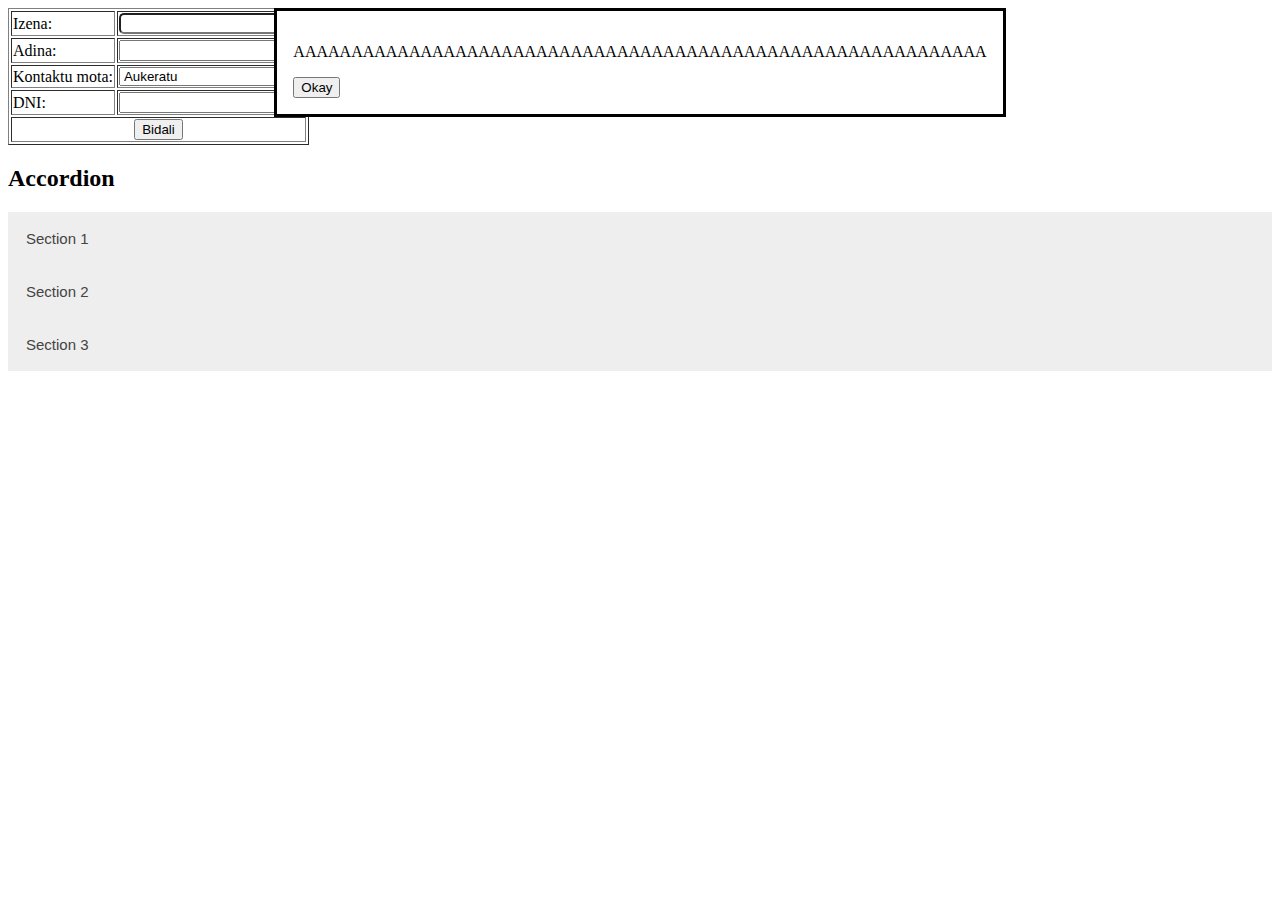
<file: JQ/index.html>
<!DOCTYPE html>
<html>

<head>
    <style>
        .accordion {
            background-color: #eee;
            color: #444;
            cursor: pointer;
            padding: 18px;
            width: 100%;
            border: none;
            text-align: left;
            outline: none;
            font-size: 15px;
            transition: 0.4s;
        }
        
        .active,
        .accordion:hover {
            background-color: #ccc;
        }
        
        .panel {
            padding: 0 18px;
            display: none;
            background-color: white;
            overflow: hidden;
        }
    </style>
    <script src="./JQuery3-6.js"></script>
</head>

<body>

    <dialog id="dialog" open>
        <p>AAAAAAAAAAAAAAAAAAAAAAAAAAAAAAAAAAAAAAAAAAAAAAAAAAAAAAAAAAAA</p>
        <button onclick="dialog.close();">Okay</button>
    </dialog>








    <table BORDER="1">
        <form onsubmit="miFuncion();" action="form_post.php" method="post">
            <tr>
                <td>Izena:</td>
                <td><input id="izena" type="text" name="izena" maxlength="20" style="border-radius: 5px;"></td>
            </tr>
            <tr>
                <td>Adina:</td>
                <td><input id="adina" type="text" name="adina" maxlength="3"></td>
            </tr>
            <tr>
                <td>Kontaktu mota:</td>
                <td>
                    <select id="select" name="kontaktuMota" required>
                        <option value="">Aukeratu</option>
                        <option value="1">Kontaktu komertziala</option>
                        <option value="2">Bezeroari arreta</option>
                        <option value="3">Hornitzailearekin kontaktua</option>
                    </select>
                </td>
            </tr>
            <tr>
                <td>DNI:</td>
                <td><input id="dni" type="text" name="dni" maxlength="9" minlength="9" pattern="[0-9]{8}[A-Z]{1}" title="DNI" required></td>
            </tr>
            <tr>
                <td ALIGN="center" COLSPAN="2">
                    <input value="Bidali" type="submit">
                </td>
            </tr>
        </form>
    </table>
    <!-- <script>
        function miFuncion() {
            var izena = $("#izena").val();
            var adina = parseInt(document.getElementById("#adina"));
            alert(adina);
            event.preventDefault();
            if (izena === "") {
                alert("Zure izena idatzi mesedez");
                event.preventDefault();
            } else {
                if (adina === "") {
                    alert("Bete adina");
                    event.preventDefault();
                } else {
                    if (adina.isInteger()) {
                        if (adina < 18) {
                            alert("tuputamadre");
                            event.preventDefault();
                        } else {
                            alert("ondo mutiko");
                            event.preventDefault();
                        }
                    } else {
                        alert("ZENBAKI BAT SARTUUUUUUUUUUUUUUUUUUUUUUU!!!!!!!!!!!!!!!!!");
                        event.preventDefault();
                    }
                }
            }
            event.preventDefault();
        };
    </script> -->
    <script>
        function miFuncion() {
            var select = document.getElementById('select');
            var value = select.options[select.selectedIndex].value;
            alert(value);
            if (value == "1") {
                alert("666666666");
            } else if (value == "2") {
                alert("777777777");
            } else {
                alert("888888888");
            }
            event.preventDefault();
        };
    </script>

    <h2>Accordion</h2>

    <button class="accordion">Section 1</button>
    <div class="panel">
        <p>Lorem ipsum dolor sit amet, consectetur adipisicing elit, sed do eiusmod tempor incididunt ut labore et dolore magna aliqua. Ut enim ad minim veniam, quis nostrud exercitation ullamco laboris nisi ut aliquip ex ea commodo consequat.</p>
    </div>

    <button class="accordion">Section 2</button>
    <div class="panel">
        <p>Lorem ipsum dolor sit amet, consectetur adipisicing elit, sed do eiusmod tempor incididunt ut labore et dolore magna aliqua. Ut enim ad minim veniam, quis nostrud exercitation ullamco laboris nisi ut aliquip ex ea commodo consequat.</p>
    </div>

    <button class="accordion">Section 3</button>
    <div class="panel">
        <p>Lorem ipsum dolor sit amet, consectetur adipisicing elit, sed do eiusmod tempor incididunt ut labore et dolore magna aliqua. Ut enim ad minim veniam, quis nostrud exercitation ullamco laboris nisi ut aliquip ex ea commodo consequat.</p>
    </div>

    <script>
        var acc = document.getElementsByClassName("accordion");
        var i;

        for (i = 0; i < acc.length; i++) {
            acc[i].addEventListener("click", function() {
                this.classList.toggle("active");
                var panel = this.nextElementSibling;
                if (panel.style.display === "block") {
                    panel.style.display = "none";
                } else {
                    panel.style.display = "block";
                }
            });
        }
    </script>
</body>

</html>
</file>
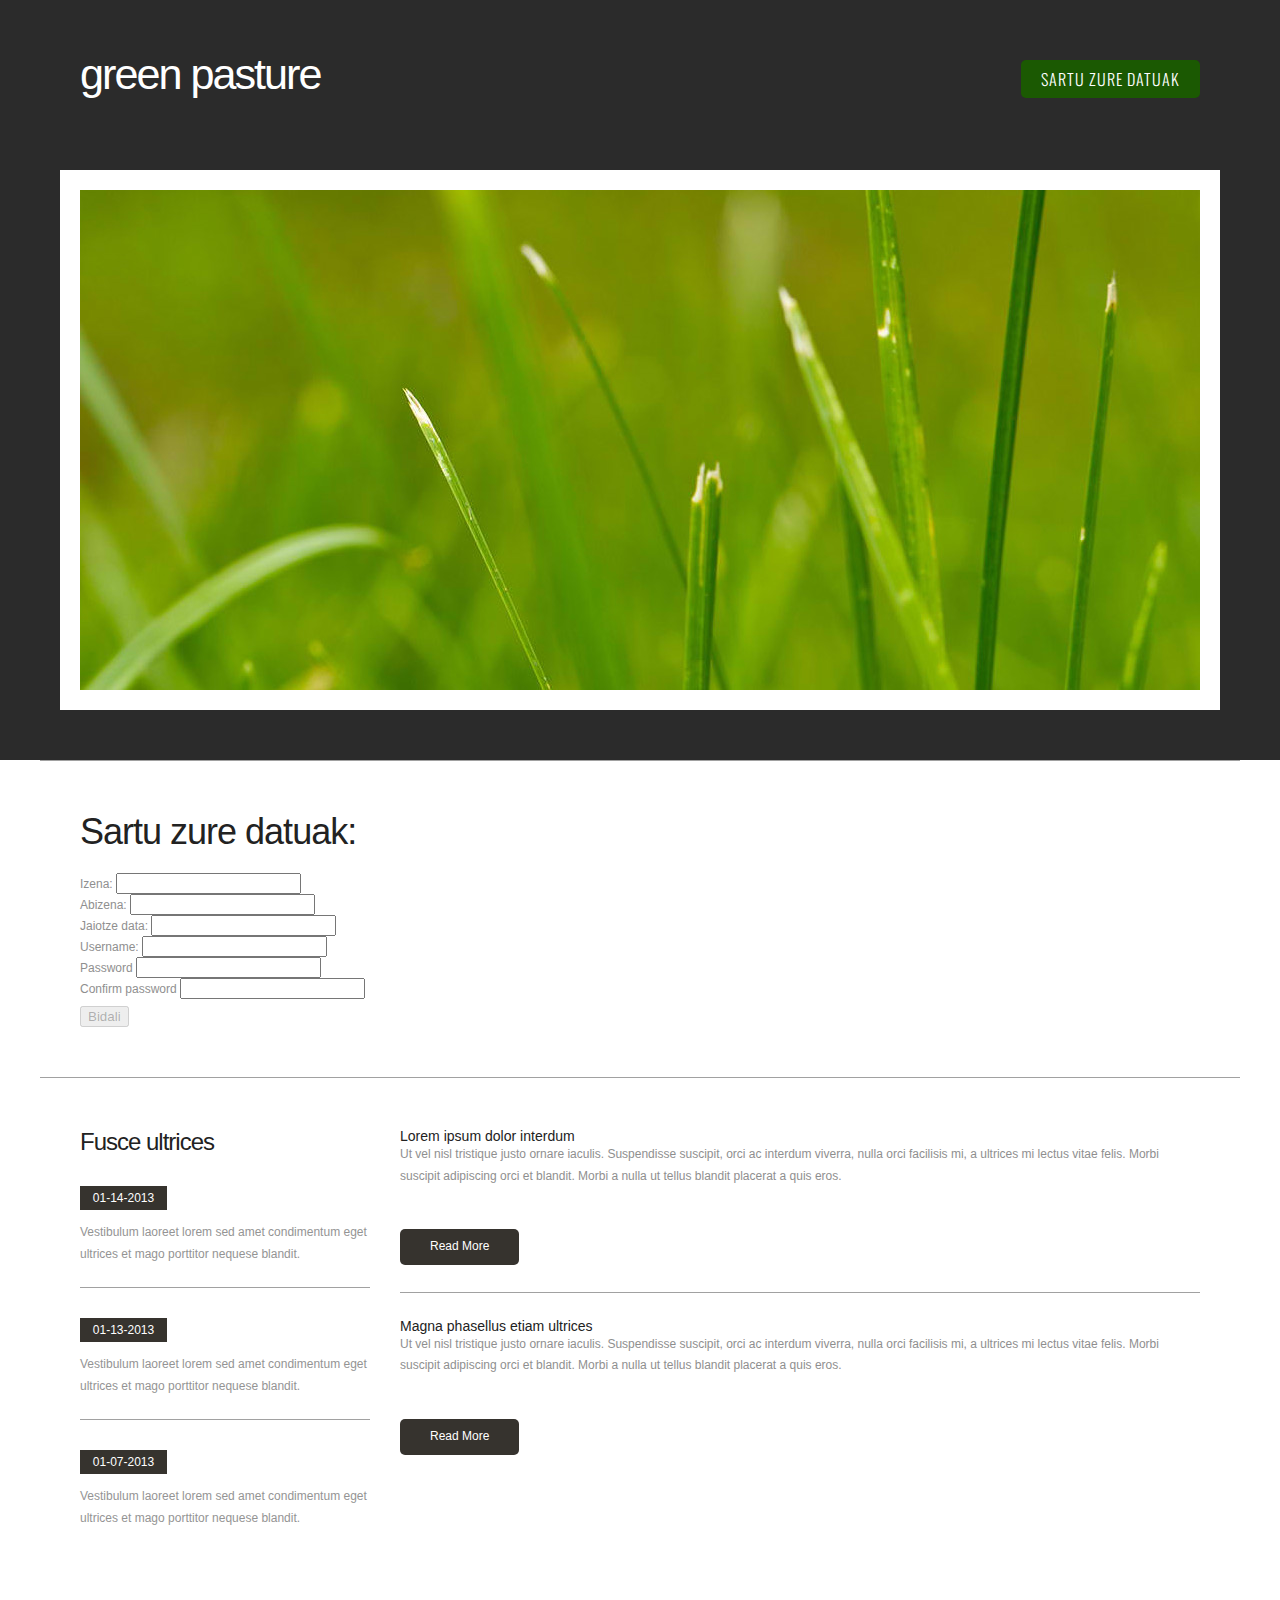
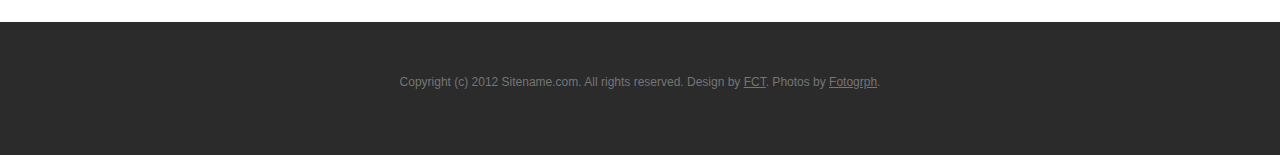
<file: JQuery/index.html>
<!DOCTYPE html PUBLIC "-//W3C//DTD XHTML 1.0 Strict//EN" "http://www.w3.org/TR/xhtml1/DTD/xhtml1-strict.dtd">
<!--
Design by Free CSS Templates
http://www.freecsstemplates.org
Released for free under a Creative Commons Attribution 2.5 License

Name       : Green Pasture 
Description: A two-column, fixed-width design with dark color scheme.
Version    : 1.0
Released   : 20132402

-->
<html xmlns="http://www.w3.org/1999/xhtml">

<head>
    <meta name="keywords" content="" />
    <meta name="description" content="" />
    <meta http-equiv="content-type" content="text/html; charset=utf-8" />
    <title>Green Pasture by FCT</title>
    <link href='http://fonts.googleapis.com/css?family=Oswald:400,300' rel='stylesheet' type='text/css' />
    <link href='http://fonts.googleapis.com/css?family=Abel|Satisfy' rel='stylesheet' type='text/css' />
    <link href="default.css" rel="stylesheet" type="text/css" media="all" />


    <link rel="stylesheet" href="./Scripts/JQuery.css" />
    <script src="./Scripts/JQuery-ui.js"></script>
    <script src="./Scripts/JQuery3-6.js"></script>


    <script>
        $(function() {
            $("#datepicker").datepicker();
        });
    </script>




    <!--[if IE 6]>
<link href="default_ie6.css" rel="stylesheet" type="text/css" />
<![endif]-->
    <!-- <script>
        jQuery.datepicker.regional['eu'] = {
            closeText: 'Egina',
            prevText: '<Aur',
            nextText: 'Hur>',
            currentText: 'Gaur',
            monthNames: ['Urtarrila', 'Otsaila', 'Martxoa', 'Apirila', 'Maiatza', 'Ekaina',
                'Uztaila', 'Abuztua', 'Iraila', 'Urria', 'Azaroa', 'Abendua'
            ],
            monthNamesShort: ['Urt', 'Ots', 'Mar', 'Api', 'Mai', 'Eka',
                'Uzt', 'Abu', 'Ira', 'Urr', 'Aza', 'Abe'
            ],
            dayNames: ['Igandea', 'Astelehena', 'Asteartea', 'Asteazkena', 'Osteguna', 'Ostirala', 'Larunbata'],
            dayNamesShort: ['Iga', 'Ast', 'Ast', 'Ast', 'Ost', 'Ost', 'Lar'],
            dayNamesMin: ['Ig', 'As', 'As', 'As', 'Os', 'Os', 'La'],
            dateFormat: 'yy/mm/dd',
            firstDay: 1,
            isRTL: false
        };
        $.datepicker.setDefaults($.datepicker.regional['eu']);
        $(function() {
            $("#JaiotzeData").datepicker();
        });
    </script> -->
    <script>
        $(document).ready(function() {
            $("#confirm_password").on('keyup', function() {
                var password = $("#password").val();
                var confirmPassword = $("#confirm_password").val();
                if (password != confirmPassword) {
                    $("#CheckPasswordMatch").html("Password does not match !").css("color", "red");
                    document.querySelector('#signupbutton').disabled = true;
                } else {
                    $("#CheckPasswordMatch").html("Password match !").css("color", "green");
                    document.querySelector('#signupbutton').disabled = false;
                }
            });
        });
    </script>
</head>

<body>
    <div id="header-wrapper">
        <div id="header">
            <div id="logo">
                <h1><a href="#">Green Pasture</a></h1>
            </div>
            <div id="menu">
                <ul>
                    <li class="current_page_item"><a href="#" accesskey="1" title="">Sartu zure datuak</a></li>
                </ul>
            </div>
        </div>
    </div>
    <div id="banner">
        <div class="img-border">
            <a href="#"><img src="images/header-img.jpg" width="1120" height="500" alt="" /></a>
        </div>
    </div>
    <div id="wrapper">
        <div id="page-wrapper">
            <div id="page">
                <div id="wide-content">
                    <div>
                        <h2>Sartu zure datuak:</h2>
                        <form action="/action_page.php">
                            <label for="username">Izena:</label>
                            <input type="text" id="username" name="username" pattern="[A-Za-z]{1,}" title="Izena zenbakirik gabe" required>
                            <br>
                            <label for="username">Abizena:</label>
                            <input type="text" id="username" name="username" pattern="[A-Za-z]{1,}" title="Abizena zenbakirik gabe" required>
                            <br>
                            <label for="JaiotzeData">Jaiotze data:</label>
                            <input type="text" id="datepicker">
                            <br>
                            <label for="username">Username:</label>
                            <input type="password" id="username" name="password" required>
                            <br>



                            <!-- Password -->
                            <div>
                                <label for="password">Password</label>
                                <input type="password" required name="password" id="password" pattern="(?=.*\d)(?=.*[a-z])(?=.*[A-Z]).{8,}" title="Must contain at least one  number and one uppercase and lowercase letter, and at least 8 or more characters">
                            </div>

                            <!-- Password -->
                            <div>
                                <label for="conpassword">Confirm password</label>
                                <input type="password" required id="confirm_password" pattern="(?=.*\d)(?=.*[a-z])(?=.*[A-Z]).{8,}" title="Must contain at least one  number and one uppercase and lowercase letter, and at least 8 or more characters">
                            </div>


                            <div style="margin-top: 7px;" id="CheckPasswordMatch"></div>



                            <button type="submit" class="btn btn-success bidali" id="signupbutton" disabled>Bidali</button>
                        </form>
                    </div>
                </div>
            </div>
        </div>
        <div id="page" class="container">
            <div id="content">
                <div>
                    <ul class="style1">
                        <li class="first">
                            <h3>Lorem ipsum dolor interdum</h3>
                            <p>Ut vel nisl tristique justo ornare iaculis. Suspendisse suscipit, orci ac interdum viverra, nulla orci facilisis mi, a ultrices mi lectus vitae felis. Morbi suscipit adipiscing orci et blandit. Morbi a nulla ut tellus blandit
                                placerat a quis eros.</p>
                            <p><a href="#" class="button-style">Read More</a></p>
                        </li>
                        <li>
                            <h3>Magna phasellus etiam ultrices</h3>
                            <p>Ut vel nisl tristique justo ornare iaculis. Suspendisse suscipit, orci ac interdum viverra, nulla orci facilisis mi, a ultrices mi lectus vitae felis. Morbi suscipit adipiscing orci et blandit. Morbi a nulla ut tellus blandit
                                placerat a quis eros.</p>
                            <p><a href="#" class="button-style">Read More</a></p>
                        </li>
                    </ul>
                </div>
            </div>
            <div id="sidebar">
                <h2>Fusce ultrices</h2>
                <ul class="style3">
                    <li class="first">
                        <p class="date">01-14-2013</p>
                        <p><a href="#">Vestibulum laoreet lorem sed amet condimentum eget ultrices et mago porttitor nequese blandit.</a></p>
                    </li>
                    <li>
                        <p class="date">01-13-2013</p>
                        <p><a href="#">Vestibulum laoreet lorem sed amet condimentum eget ultrices et mago porttitor nequese blandit.</a></p>
                    </li>
                    <li>
                        <p class="date">01-07-2013</p>
                        <p><a href="#">Vestibulum laoreet lorem sed amet condimentum eget ultrices et mago porttitor nequese blandit.</a></p>
                    </li>
                </ul>
            </div>
        </div>
    </div>
    <div id="footer" class="container">
        <p>Copyright (c) 2012 Sitename.com. All rights reserved. Design by <a href="http://www.freecsstemplates.org">FCT</a>. Photos by <a href="http://fotogrph.com/">Fotogrph</a>.</p>
    </div>
</body>

</html>
</file>
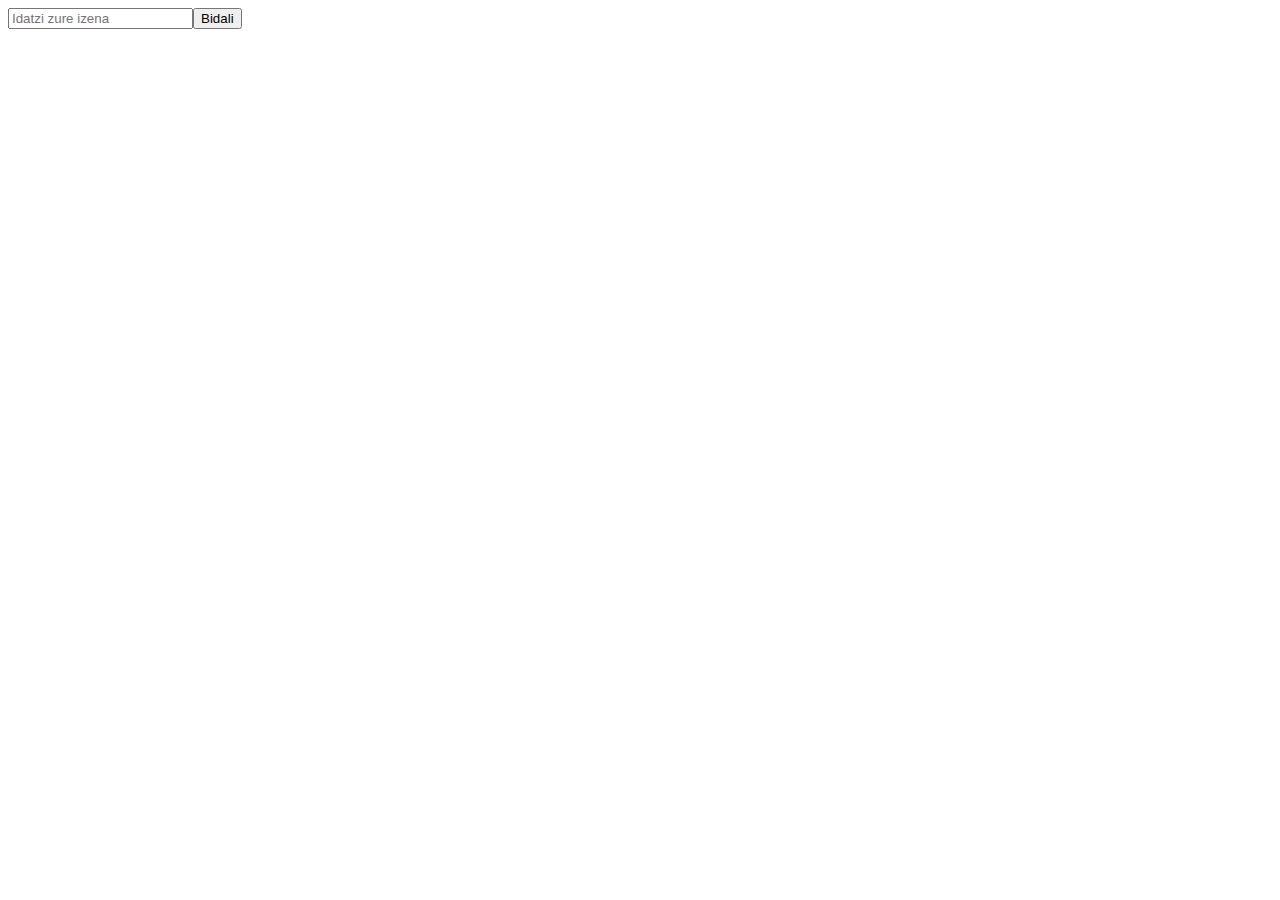
<file: Hasierako Ariketak/Ariketa1.html>
<!DOCTYPE html>
<html>

<head>
    <script>
        function idatzi() {
            var izena = document.getElementById("izena").value;
            var abizena = document.getElementById("abizena").value;
            document.getElementById("Kaixo").innerhtml = "<h1>Zu " + izena + " " + abizena + " deitzen zara</h1>";
        }
    </script>
</head>

<body>
    <div style="display: flex;">
        <input type="text" id="izena" placeholder="Idatzi zure izena">
        <input type="button" id="izenaBotoia" value="Bidali" onclick="document.getElementById('izena').style.display='none', document.getElementById('izenaBotoia').style.display='none', document.getElementById('abizena').style.display='block', document.getElementById('abizenaBotoia').style.display='block'">
        <input type="text" id="abizena" placeholder="Idatzi zure abizena" style="display: none;">
        <input type="button" id="abizenaBotoia" value="Bidali" onclick="document.getElementById('abizena').style.display='none', document.getElementById('abizenaBotoia').style.display='none',idatzi()" style="display: none;">
    </div>



    <div id="Kaixo"></div>




</body>

</html>
</file>
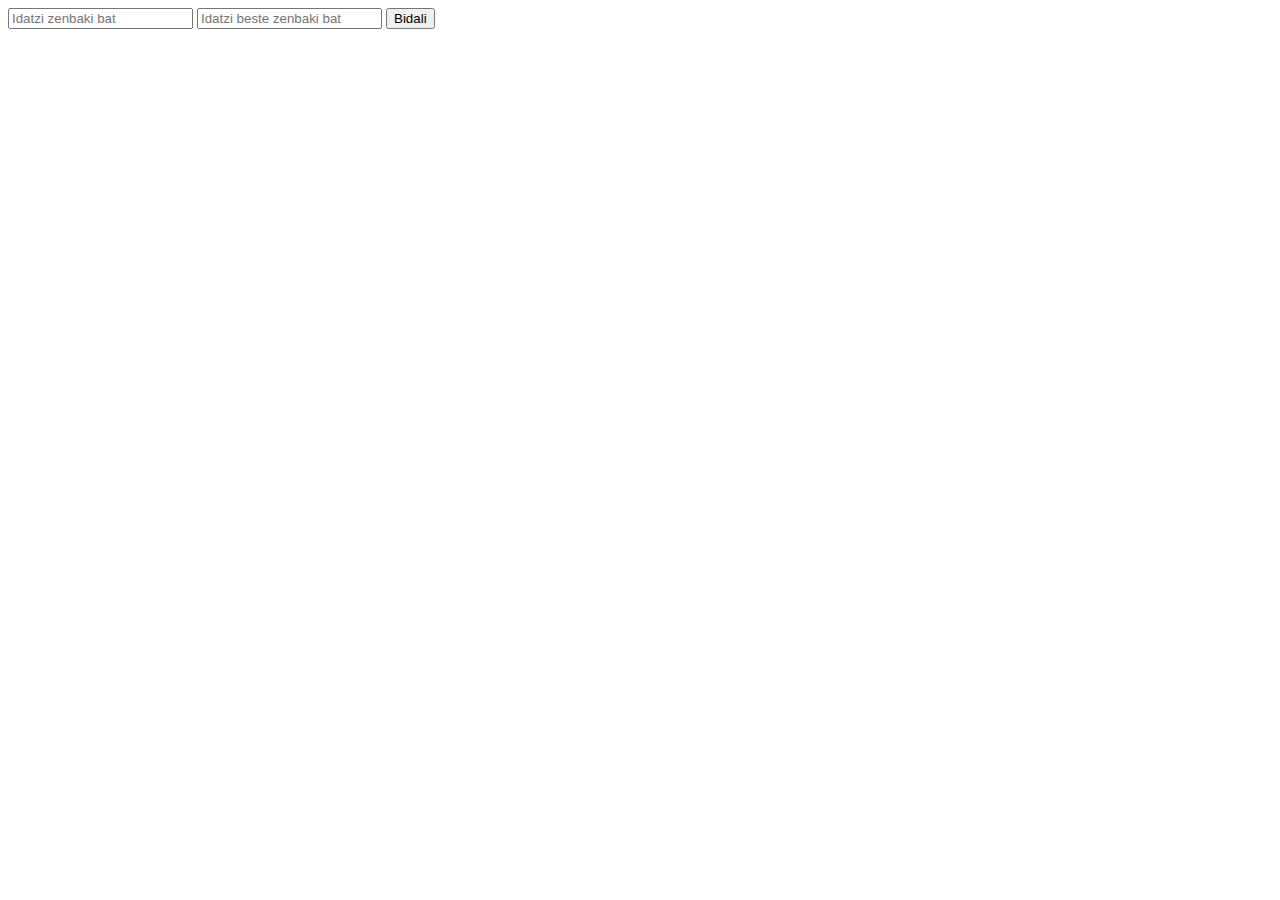
<file: Hasierako Ariketak/Ariketa2.html>
<!DOCTYPE html>
<HTMl>

<head>
    <script type="text/javascript">
        function gehitu() {
            var zenbakia1 = document.getElementById("Zenbakia1").value;
            var zenbakia2 = document.getElementById("Zenbakia2").value;
            document.getElementById("Emaitza").innerHTML = "<h1>Emaitza: " + (parseInt(zenbakia1) + parseInt(zenbakia2)) + " </h1>";

        }
    </script>
</head>

<body>
    <input type="text" id="Zenbakia1" placeholder="Idatzi zenbaki bat">
    <input type="text" id="Zenbakia2" placeholder="Idatzi beste zenbaki bat">
    <input type="button" value="Bidali" onclick="gehitu()">
    <div id="Emaitza"></div>
</body>

</HTMl>
</file>
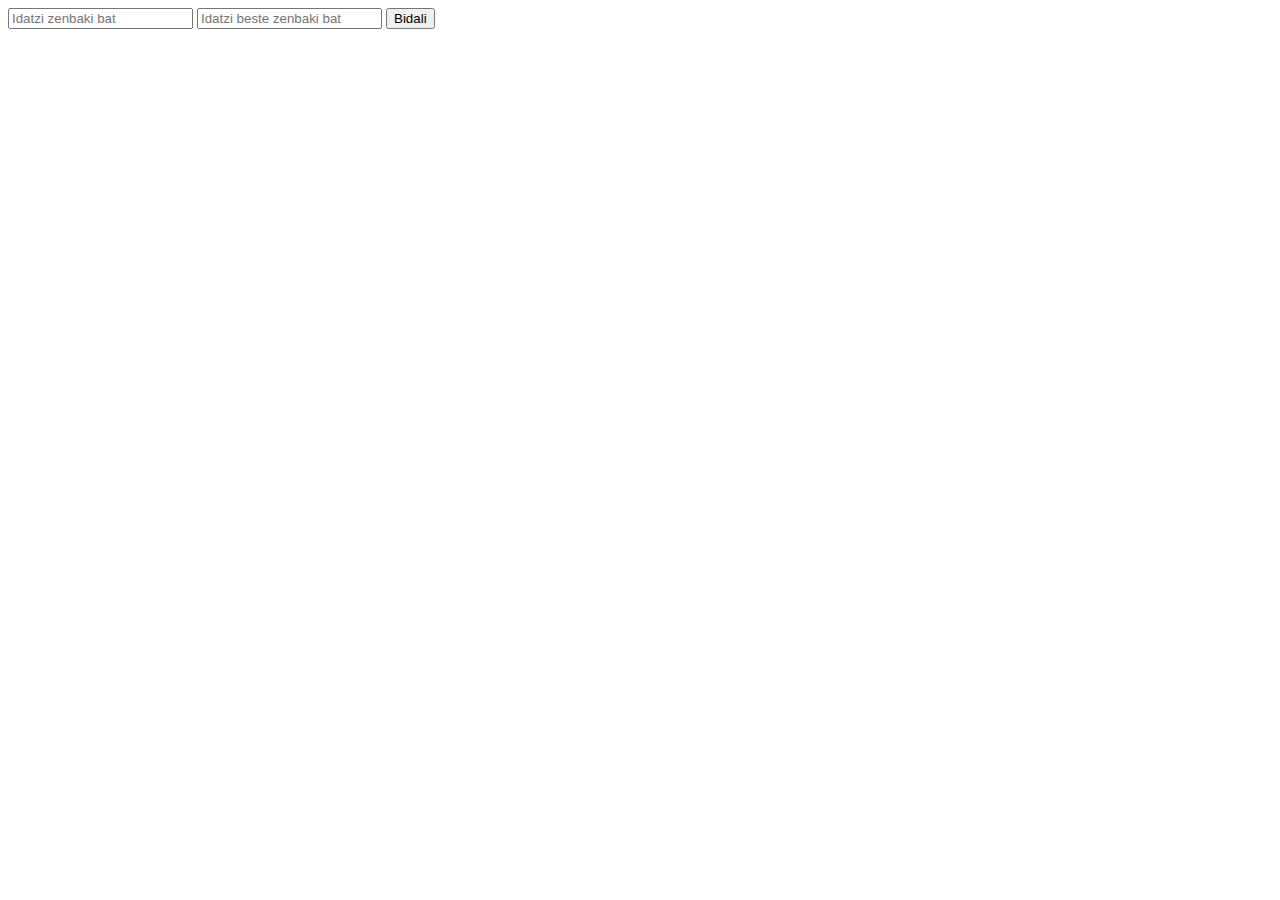
<file: Hasierako Ariketak/Ariketa3.html>
<!DOCTYPE html>
<HTMl>

<head>
    <script type="text/javascript">
        function eragiketak() {
            var zenbakia1 = document.getElementById("Zenbakia1").value;
            var zenbakia2 = document.getElementById("Zenbakia2").value;
            document.getElementById("Kenketa").innerHTML = "<h1>Zure kenketaren emaitza zera da: " + (parseInt(zenbakia1) - parseInt(zenbakia2)) + " </h1>";
            document.getElementById("Biderketa").innerHTML = "<h1>Zure biderketaren emaitza zera da: " + (parseInt(zenbakia1) * parseInt(zenbakia2)) + " </h1>";
            document.getElementById("Zatiketa").innerHTML = "<h1>Zure zatiketaren emaitza zera da: " + (parseInt(zenbakia1) / parseInt(zenbakia2)) + " </h1>";
            document.getElementById("Berreketa").innerHTML = "<h1>Zure Berreketaren emaitza zera da: " + (parseInt(zenbakia1) ** parseInt(zenbakia2)) + " </h1>";
        }
    </script>
</head>

<body>
    <input type="text" id="Zenbakia1" placeholder="Idatzi zenbaki bat">
    <input type="text" id="Zenbakia2" placeholder="Idatzi beste zenbaki bat">
    <input type="button" value="Bidali" onclick="eragiketak()">
    <div id="Kenketa"></div>
    <div id="Biderketa"></div>
    <div id="Zatiketa"></div>
    <div id="Berreketa"></div>
</body>

</HTMl>
</file>
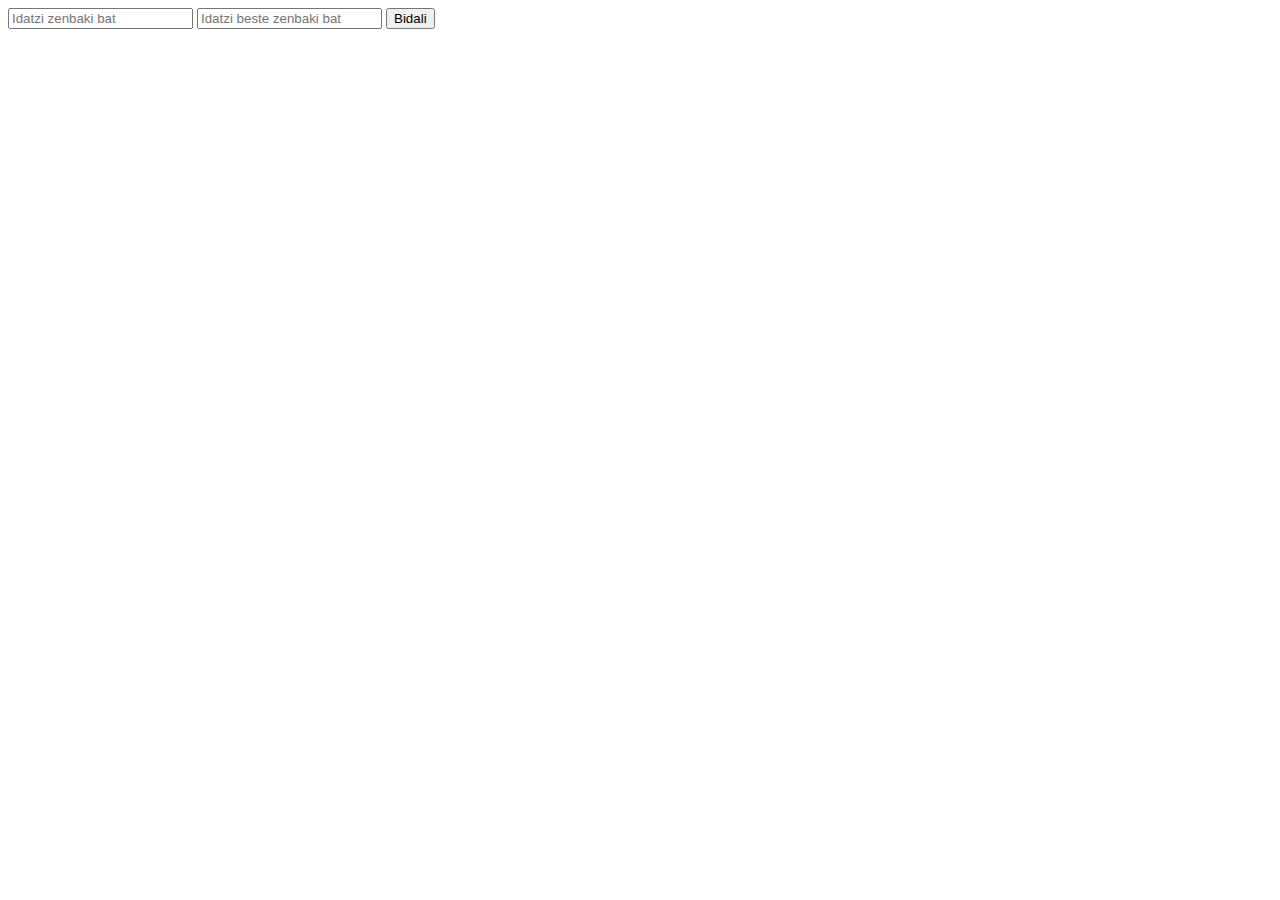
<file: Hasierako Ariketak/js/JS/Ariketa2.html>
<!DOCTYPE html>
<HTMl>
    <head>
        <script type="text/javascript">
            function gehitu(){
                var zenbakia1=document.getElementById("Zenbakia1").value;
                var zenbakia2=document.getElementById("Zenbakia2").value;
                document.getElementById("Emaitza").innerHTML="<h1>Zure emaitza zera da: "+(parseInt(zenbakia1)+parseInt(zenbakia2))+" </h1>";

            }
        </script>
    </head>
    <body>
        <input type="text" id="Zenbakia1" placeholder="Idatzi zenbaki bat">
        <input type="text" id="Zenbakia2" placeholder="Idatzi beste zenbaki bat">
        <input type="button" value="Bidali" onclick="gehitu()">
        <div id="Emaitza"></div>
    </body>
</HTMl>
</file>
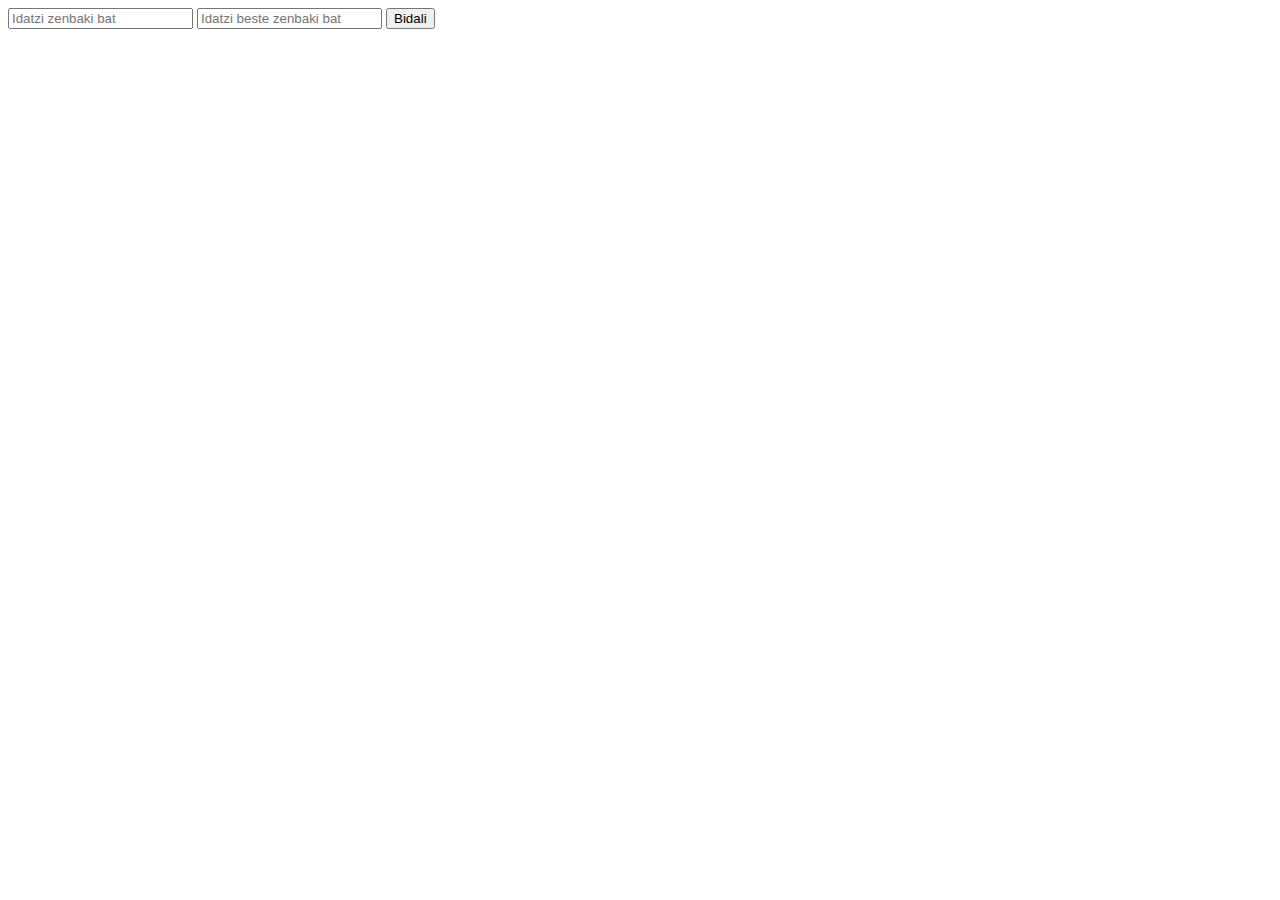
<file: Hasierako Ariketak/js/JS/Ariketa3.html>
<!DOCTYPE html>
<HTMl>
    <head>
        <script type="text/javascript">
            function eragiketak(){
                var zenbakia1=document.getElementById("Zenbakia1").value;
                var zenbakia2=document.getElementById("Zenbakia2").value;
                document.getElementById("Kenketa").innerHTML="<h1>Zure kenketaren emaitza zera da: "+(parseInt(zenbakia1)-parseInt(zenbakia2))+" </h1>";
                document.getElementById("Biderketa").innerHTML="<h1>Zure biderketaren emaitza zera da: "+(parseInt(zenbakia1)*parseInt(zenbakia2))+" </h1>";
                document.getElementById("Zatiketa").innerHTML="<h1>Zure zatiketaren emaitza zera da: "+(parseInt(zenbakia1)/parseInt(zenbakia2))+" </h1>";
                document.getElementById("Berreketa").innerHTML="<h1>Zure Berreketaren emaitza zera da: "+(parseInt(zenbakia1)**parseInt(zenbakia2))+" </h1>";
            }
        </script>
    </head>
    <body>
        <input type="text" id="Zenbakia1" placeholder="Idatzi zenbaki bat">
        <input type="text" id="Zenbakia2" placeholder="Idatzi beste zenbaki bat">
        <input type="button" value="Bidali" onclick="eragiketak()">
        <div id="Kenketa"></div>
        <div id="Biderketa"></div>
        <div id="Zatiketa"></div>
        <div id="Berreketa"></div>
    </body>
</HTMl>
</file>
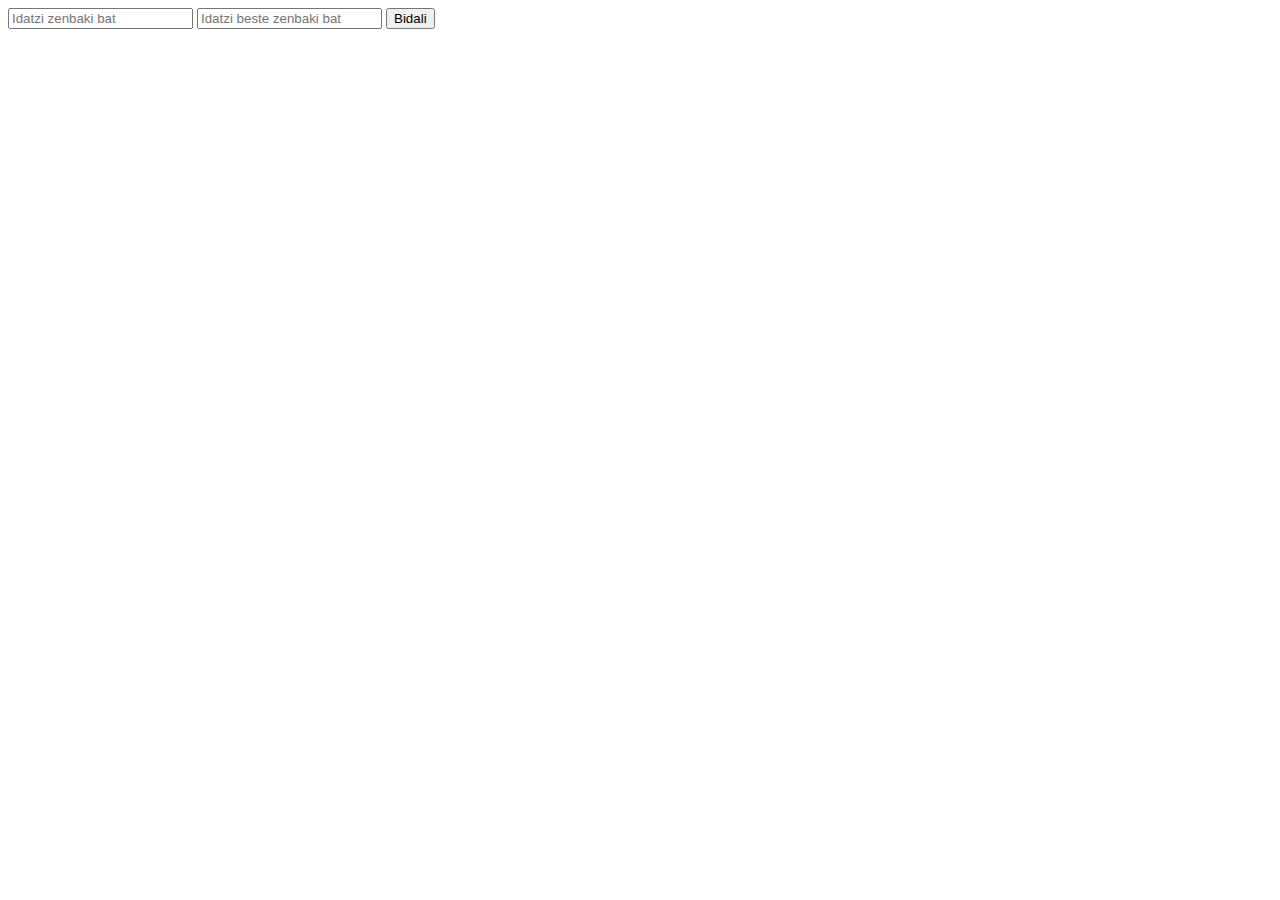
<file: Hasierako Ariketak/js/JS/Js_ariketak_Switch.html>
<!DOCTYPE html>
<HTMl>
    <head>
        <script type="text/javascript">
            function eragiketak(){
                var zenbakia1=document.getElementById("Zenbakia1").value;
                var zenbakia2=document.getElementById("Zenbakia2").value;
                
                document.getElementById("Kenketa").window.alert="<h1>Zure kenketaren emaitza zera da: "+(parseInt(zenbakia1)-parseInt(zenbakia2))+" </h1>";
                document.getElementById("Biderketa").window.alert="<h1>Zure biderketaren emaitza zera da: "+(parseInt(zenbakia1)*parseInt(zenbakia2))+" </h1>";
                document.getElementById("Zatiketa").window.alert="<h1>Zure zatiketaren emaitza zera da: "+(parseInt(zenbakia1)/parseInt(zenbakia2))+" </h1>";
                document.getElementById("Berreketa").window.alert="<h1>Zure Berreketaren emaitza zera da: "+(parseInt(zenbakia1)**parseInt(zenbakia2))+" </h1>";
            }
        </script>
    </head>
    <body>
        <input type="text" id="Zenbakia1" placeholder="Idatzi zenbaki bat">
        <input type="text" id="Zenbakia2" placeholder="Idatzi beste zenbaki bat">
        <input type="button" value="Bidali" onclick="eragiketak()">
        <div id="Kenketa"></div>
        <div id="Biderketa"></div>
        <div id="Zatiketa"></div>
        <div id="Berreketa"></div>
    </body>
</HTMl>
</file>
<file: JQuery/default.css>
/*
Design by Free CSS Templates
http://www.freecsstemplates.org
Released for free under a Creative Commons Attribution 2.5 License
*/

body {
	margin: 0px 0px 0px 0px;
	padding: 0;
	background: #2B2B2B;
	font-family: Arial, Helvetica, sans-serif;
	font-size: 12px;
	color: #8F8F8F;
}

h1, h2, h3 {
	margin: 0;
	padding: 0;
	font-weight: 200;
	color: #222222;
}

h2 {
	font-size: 3em;
}

p, ol, ul {
	margin-top: 0px;
	padding: 0px;
}

p, ol {
	line-height: 180%;
}

strong {
}

a {
	color: #5C5539;
}

a:hover {
	text-decoration: none;
}

a img {
	border: none;
}

img.border {
}

img.alignleft {
	float: left;
}

img.alignright {
	float: right;
}

img.aligncenter {
	margin: 0px auto;
}

hr {
	display: none;
}

/** WRAPPER */

#wrapper {
	overflow: hidden;
	background: #FFFFFF;
}

.container {
	width: 1200px;
	margin: 0px auto;
}

.clearfix {
	clear: both;
}

/* Header */

#header-wrapper {
	overflow: hidden;
	height: 150px;
}

#header {
	width: 1200px;
	height: 150px;
	margin: 0 auto;
	padding: 0px 0px;
}

/* Logo */

#logo {
	float: left;
	width: 310px;
	height: 150px;
	padding: 0px 0px 0px 40px;
}

#logo h1 {
	padding: 50px 0px 0px 0px;
	text-transform: lowercase;
	letter-spacing: -2px;
	font-size: 3.6em;
}

#logo h1 a {
	text-decoration: none;
	color: #FFFFFF;
}


/* Menu */

#menu {
	float: right;
	width: 810px;
	height: 80px;
	padding: 20px 40px 0px 0px;
}

#menu ul {
	float: right;
	margin: 0;
	padding: 40px 0px 0px 0px;
	list-style: none;
	line-height: normal;
}

#menu li {
	float: left;
}

#menu a {
	display: block;
	margin-left: 1px;
	padding: 7px 20px 7px 20px;
	letter-spacing: 1px;
	text-decoration: none;
	text-align: center;
	text-transform: uppercase;
	font-family: 'Oswald', sans-serif;
	font-size: 16px;
	font-weight: 300;
	color: #FFFFFF;
}

#menu a:hover, #menu .current_page_item a {
	text-decoration: none;
	background: #1B5902;
	border-radius: 5px;
	color: #FFFFFF;
}

/* Page */

#page-wrapper {
	overflow: hidden;
}

#page {
	overflow: hidden;
	width: 1120px;
	margin: 0px auto;
	padding: 50px 40px;
	color: #8F8F8F;
	border-top: 1px solid #A1A1A1;
}

/** CONTENT */

#wide-content {
}

#wide-content h2 {
	padding: 0px 0px 20px 0px;
	letter-spacing: -1px;
	font-size: 36px;
	color: #222222;
}


/** CONTENT */

#content {
	float: right;
	width: 800px;
	padding: 0px 0px 0px 0px;
}

#content h2 {
	padding: 0px 0px 20px 0px;
	letter-spacing: -1px;
	font-size: 36px;
	color: #222222;
}

#content .subtitle {
	padding: 0px 0px 30px 0px;
	text-transform: uppercase;
	font-family: 'Oswald', sans-serif;
	font-size: 18px;
	color: #81AFC5;
}

/** SIDEBAR */

#sidebar {
	float: left;
	width: 290px;
	padding: 0px 0px 20px 0px;
}

#sidebar h2 {
	padding: 0px 0px 30px 0px;
	letter-spacing: -1px;
	font-size: 2em;
}

/* Footer */

#footer {
	margin: 0 auto;
	padding: 50px 0px 50px 0px;
}

#footer p {
	text-align: center;
	font-size: 12px;
	color: #757575;
}

#footer a {
	color: #757575;
}

/* Three Column Footer Content */


#footer-bg {
	overflow: hidden;
	padding: 40px 0px;
	background:#E5E0DD url(images/main-bsg.png) repeat;
}

#footer-content {
	color: #67C8E3;
}

#footer-content h2 {
	margin: 0px;
	padding: 0px 0px 30px 0px;
	letter-spacing: -1px;
	text-shadow: 1px 1px 0px #FFFFFF;
	text-transform: uppercase;
	font-size: 20px;
	font-weight: 200;
	color: #93776E;
}

#footer-content a {
}

#footer-content a:hover {
	text-decoration: underline;
}


#column1 {
	float: left;
	width: 280px;
	margin-right: 30px;
}

#column1 p {
	line-height: 1;
}

#column2 {
	float: left;
	width: 280px;
	margin-right: 30px;
}

#column3 {
	float: left;
	width: 280px;
}

#column4 {
	float: right;
	width: 260px;
}


/* Banner Style */

#banner-wrapper {
}

#banner {
	overflow: hidden;
	width: 1160px;
	margin: 20px auto 50px auto;
}

#banner .img-border {
	height: 500px;
	border: 20px solid #FFFFFF;
}

/* Button Style */

.button-style {
	display: inline-block;
	margin-top: 30px;
	padding: 7px 30px;
	background: #36332E;
	border-radius: 5px;
}

.button-style a {
	letter-spacing: 1px;
	text-decoration: none;
	text-transform: uppercase;
	font-family: 'Oswald', sans-serif;
	font-weight: 300;
	font-size: 16px;
	color: #FFFFFF;
}

/* List Style 1 */

ul.style1 {
	margin: 0px;
	padding: 0px;
	list-style: none;
}

ul.style1 li {
	padding: 25px 0px 15px 0px;
	border-top: 1px solid #A1A1A1;
}

ul.style1 a {
	text-decoration: none;
	color: #FFFFFF;
}

ul.style1 a:hover {
	text-decoration: underline;
	color: #6B6B6B;
}

ul.style1 .first {
	padding-top: 0px;
	border-top: none;
}

/** LIST STYLE 3 */

ul.style3 {
	margin: 0px;
	padding: 0px;
	list-style: none;
}

ul.style3 li {
	padding: 10px 0px 10px 0px;
	border-top: 1px solid #A1A1A1;
}

ul.style3 a {
	text-decoration: none;
	color: #949494;
}

ul.style3 a:hover {
	text-decoration: underline;
}

ul.style3 .first {
	padding-top: 0px;
	border-top: none;
	box-shadow: none;
}

ul.style3 .date {
	width: 87px;
	background-color: #36332E;
	margin-top: 20px;
	height: 24px;
	line-height: 24px;
	text-align: center;
	font-size: 12px;
	color: #FFFFFF;
}

ul.style3 .first .date
{
	margin-top: 0px;
}


/* Recent News */

#recent-news {
	overflow: hidden;
	width: 1120px;
	margin: 0px auto;
	padding: 50px 40px;
	background: #36332E;
	color: #8C8C8C;
}

#recent-news h2 {
	padding: 0px 0px 20px 0px;
	font-family: Arial, Helvetica, sans-serif;
	font-size: 2.5em;
	color: #EDEDED;
}

#recent-news .date {
	padding: 0px 0px 10px 0px;
	font-weight: bold;
	font-style: normal;
	color: #E3E3E3;
}

#recent-news p {
	font-style: italic;
}

#recent-news a {
	font-style: normal;
	color: #B8B8B8;
}

#recent-news #rbox1 {
	float: left;
	width: 250px;
	margin-right: 40px;
}

#recent-news #rbox2 {
	float: left;
	width: 250px;
	margin-right: 40px;
}

#recent-news #rbox3 {
	float: left;
	width: 250px;
}

#recent-news #rbox4 {
	float: right;
	width: 250px;
}

/* Button Style */

.button-style1 {
	margin-top: 30px;
}

.button-style1 a {
	padding: 10px 25px;
	background: #EBB462;
	border-radius: 5px;
	text-decoration: none;
	text-shadow: 1px 1px 0px #FCE3BB;
	color: #36332E !important;
}
</file>
